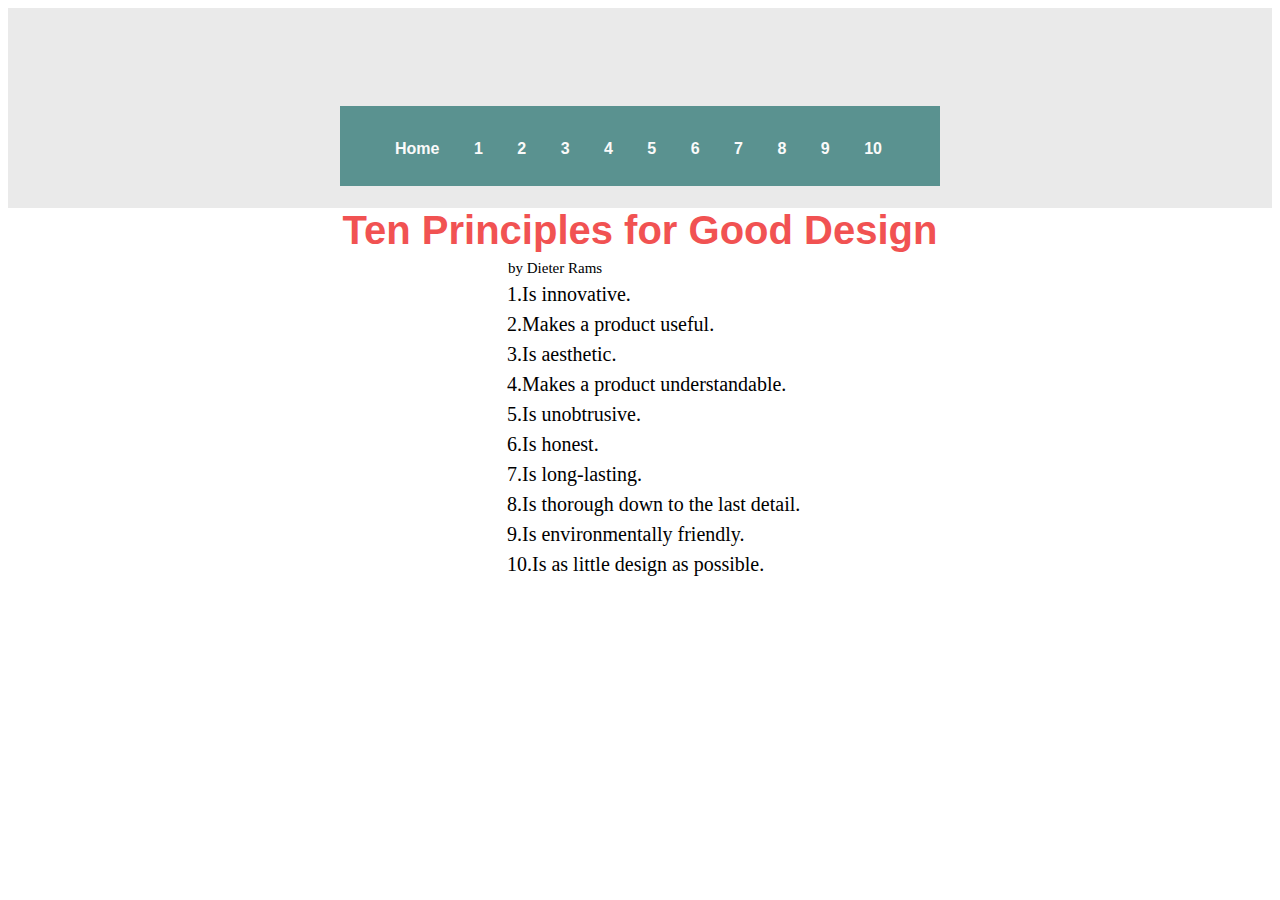
<file: site/index.html>
<!DOCTYPE html>
<html>
<head>
   <meta charset="utf-8">
   <meta name="viewport" content="width=device-width,initial-scale=1">
   <title>JiaJun Feng(jiajunfeng17) | Assignment 1 | Web Design | Queens College
   </title>
   <link rel="stylesheet" type="text/css" href="css/style.css">
</head>
<body>
   <div id="nav"><br>
         <div id="nav_wrapper"><br>
               <ul>
                  <li><a href="index.html">Home</a></li>
                  <li><a href="1.html">1</a></li>
                  <li><a href="2.html">2</a></li>
                  <li><a href="3.html">3</a></li>
                  <li><a href="4.html">4</a></li>
                  <li><a href="5.html">5</a></li>
                  <li><a href="6.html">6</a></li>
                  <li><a href="7.html">7</a></li>
                  <li><a href="8.html">8</a></li>
                  <li><a href="9.html">9</a></li>
                  <li><a href="10.html">10</a></li>
               </ul>
         </div>
   </div>
<div>
   <h1>Ten Principles for Good Design</h1>
</div>
   <h2>by Dieter Rams</h2>
   <p>
      1.Is innovative.<br>
      2.Makes a product useful.<br>
      3.Is aesthetic.<br>
      4.Makes a product understandable.<br>
      5.Is unobtrusive.<br>
      6.Is honest.<br>
      7.Is long-lasting.<br>
      8.Is thorough down to the last detail.<br>
      9.Is environmentally friendly.<br>
      10.Is as little design as possible.<br>
   </p> 



</html>
</file>
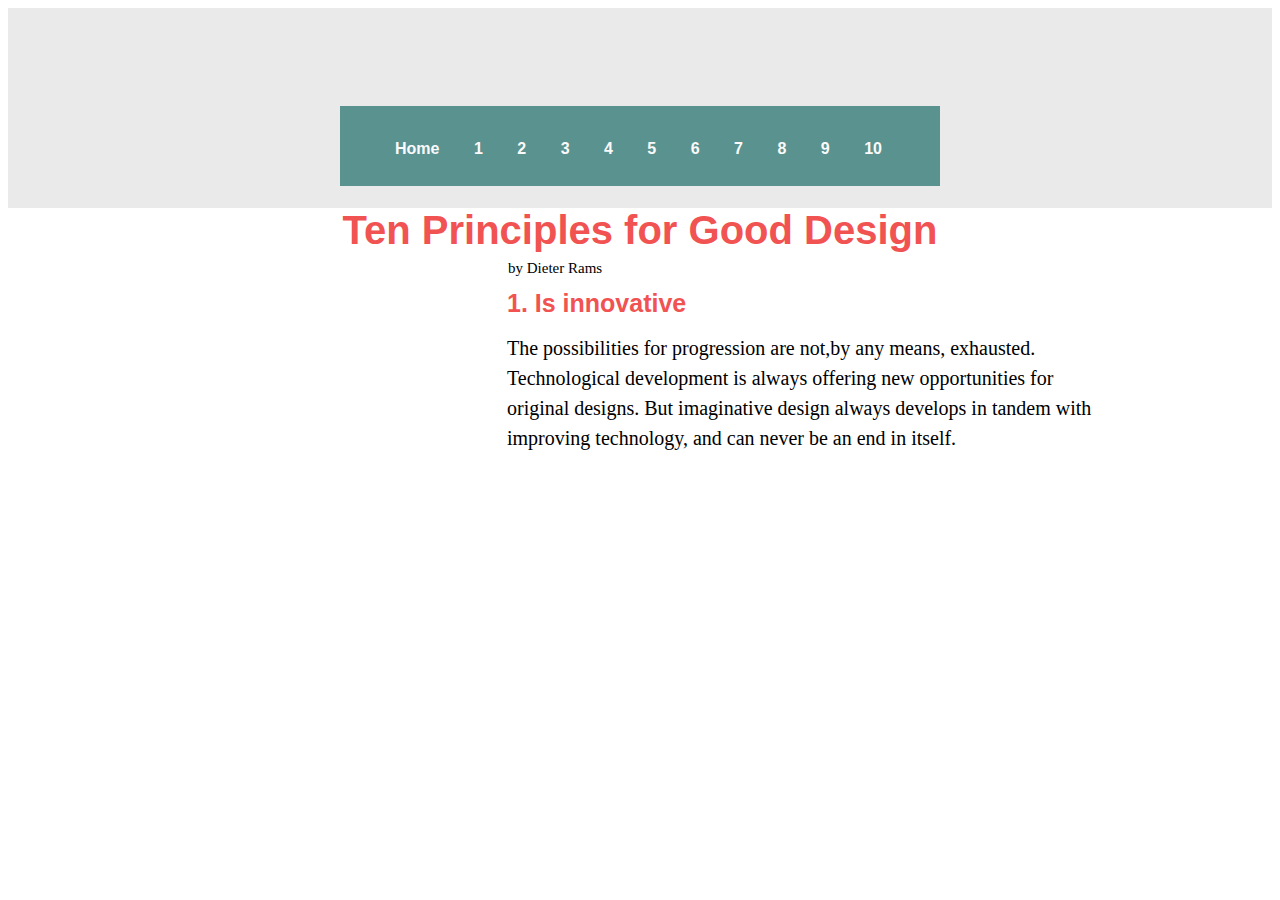
<file: site/1.html>
<!DOCTYPE html>
<html>
<head>
   <meta charset="utf-8">
   <meta name="viewport" content="width=device-width,initial-scale=1">
   <title>JiaJun Feng(jiajunfeng17) | Assignment 1 | Web Design | Queens College
   </title>
   <link rel="stylesheet" type="text/css" href="css/style.css">
</head>
<body>
   <div id="nav"><br>
         <div id="nav_wrapper"><br>
               <ul>
                  <li><a href="index.html">Home</a></li>
                  <li><a href="1.html">1</a></li>
                  <li><a href="2.html">2</a></li>
                  <li><a href="3.html">3</a></li>
                  <li><a href="4.html">4</a></li>
                  <li><a href="5.html">5</a></li>
                  <li><a href="6.html">6</a></li>
                  <li><a href="7.html">7</a></li>
                  <li><a href="8.html">8</a></li>
                  <li><a href="9.html">9</a></li>
                  <li><a href="10.html">10</a></li>
               </ul>
         </div>
   </div>
   <div>
   <h1>Ten Principles for Good Design</h1>
</div>
   <h2>by Dieter Rams</h2>
   <h3>1. Is innovative</h3>
   <p>
     The possibilities for progression are not,by any means, exhausted. Technological development is always offering new opportunities for original designs. But imaginative design always develops in tandem with improving technology, and can never be an end in itself.
   </p>
</html>
</file>
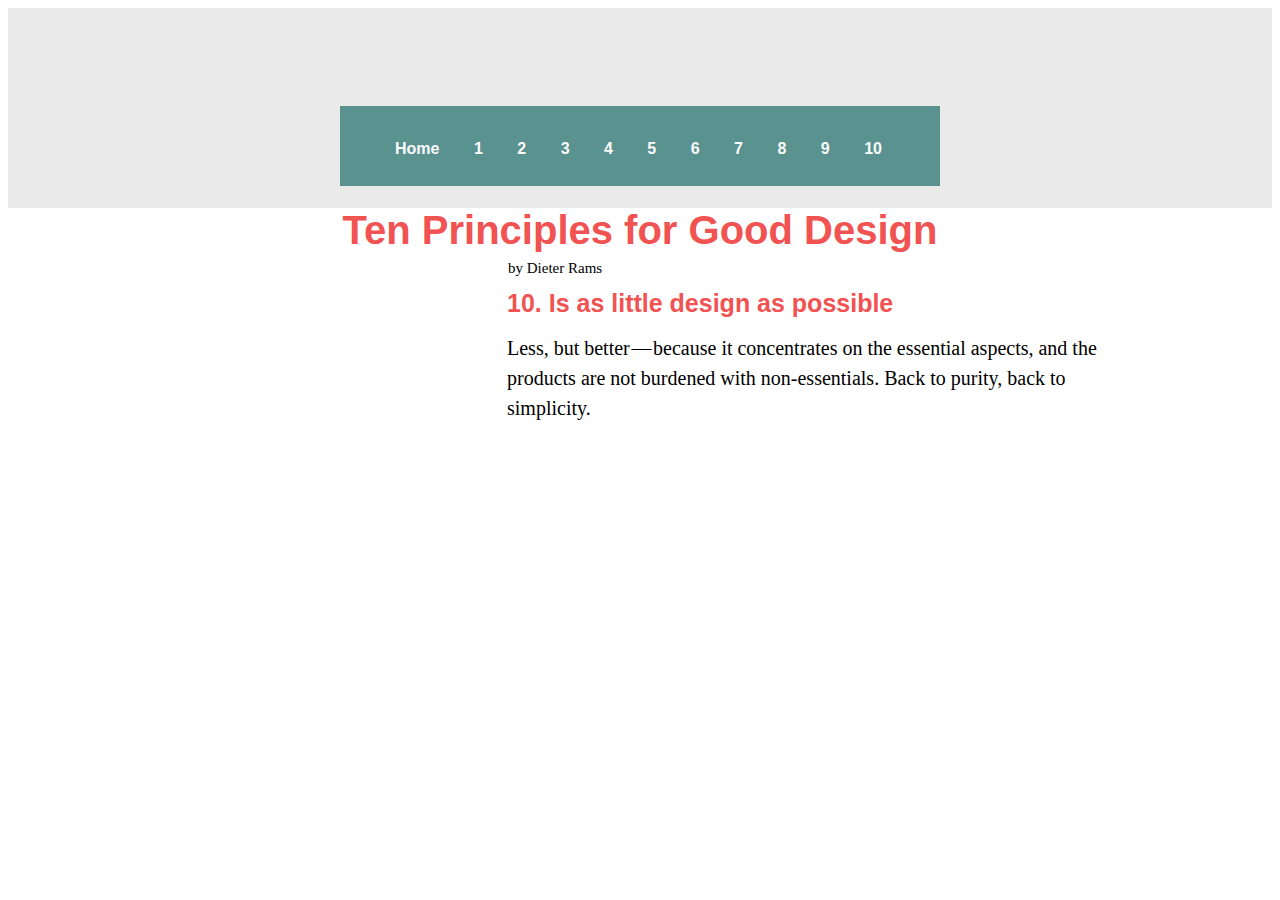
<file: site/10.html>
<!DOCTYPE html>
<html>
<head>
   <meta charset="utf-8">
   <meta name="viewport" content="width=device-width,initial-scale=1">
   <title>JiaJun Feng(jiajunfeng17) | Assignment 1 | Web Design | Queens College
   </title>
   <link rel="stylesheet" type="text/css" href="css/style.css">
</head>
<body>
   <div id="nav"><br>
         <div id="nav_wrapper"><br>
               <ul>
                  <li><a href="index.html">Home</a></li>
                  <li><a href="1.html">1</a></li>
                  <li><a href="2.html">2</a></li>
                  <li><a href="3.html">3</a></li>
                  <li><a href="4.html">4</a></li>
                  <li><a href="5.html">5</a></li>
                  <li><a href="6.html">6</a></li>
                  <li><a href="7.html">7</a></li>
                  <li><a href="8.html">8</a></li>
                  <li><a href="9.html">9</a></li>
                  <li><a href="10.html">10</a></li>
               </ul>
         </div>
   </div>
   <div>
   <h1>Ten Principles for Good Design</h1>
</div>
   <h2>by Dieter Rams</h2>
   <h3>10. Is as little design as possible</h3>
   <p>
Less, but better — because it concentrates on the essential aspects, and the products are not burdened with non-essentials. Back to purity, back to simplicity.   </p>
</html>
</file>
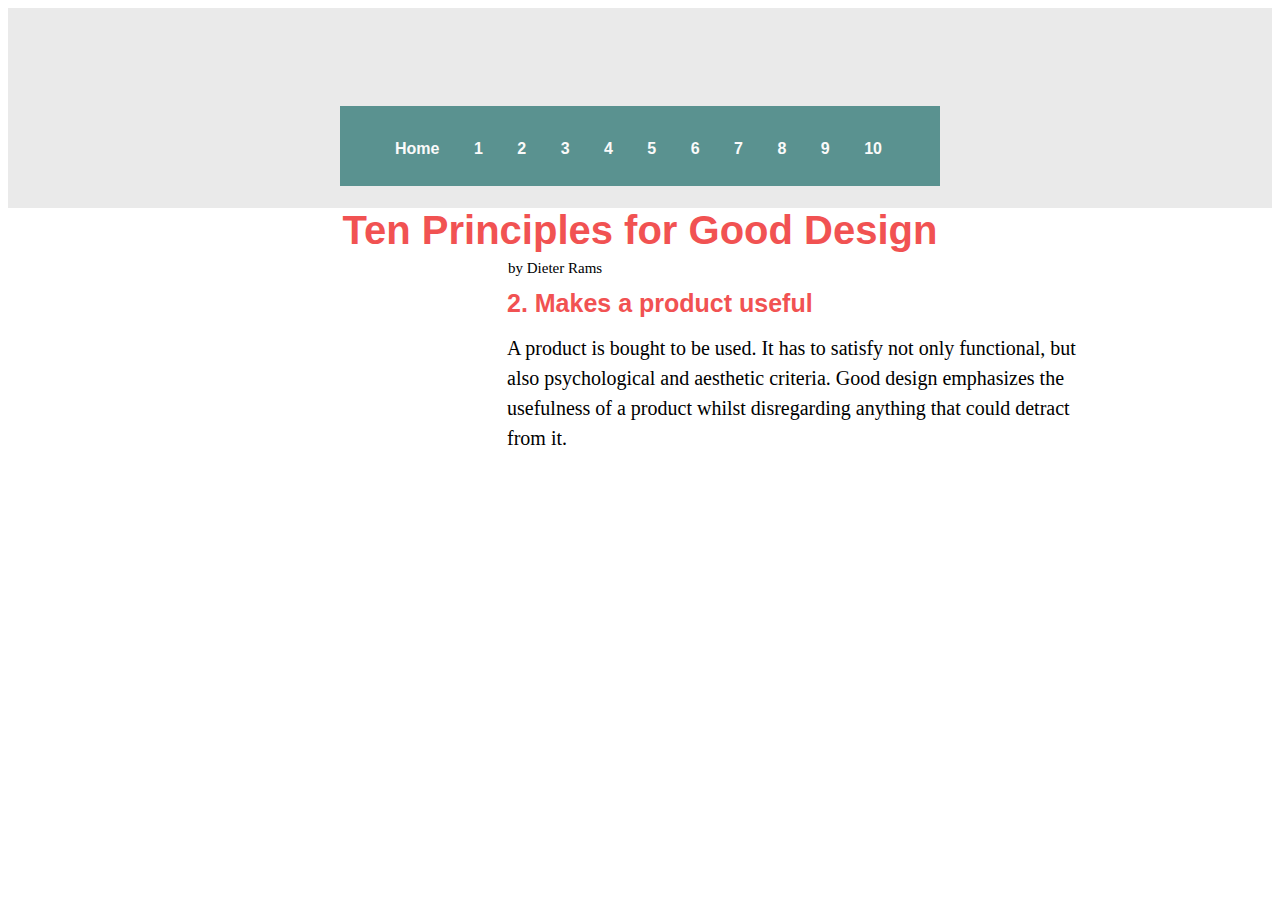
<file: site/2.html>
<!DOCTYPE html>
<html>
<head>
   <meta charset="utf-8">
   <meta name="viewport" content="width=device-width,initial-scale=1">
   <title>JiaJun Feng(jiajunfeng17) | Assignment 1 | Web Design | Queens College
   </title>
   <link rel="stylesheet" type="text/css" href="css/style.css">
</head>
<body>
   <div id="nav"><br>
         <div id="nav_wrapper"><br>
               <ul>
                  <li><a href="index.html">Home</a></li>
                  <li><a href="1.html">1</a></li>
                  <li><a href="2.html">2</a></li>
                  <li><a href="3.html">3</a></li>
                  <li><a href="4.html">4</a></li>
                  <li><a href="5.html">5</a></li>
                  <li><a href="6.html">6</a></li>
                  <li><a href="7.html">7</a></li>
                  <li><a href="8.html">8</a></li>
                  <li><a href="9.html">9</a></li>
                  <li><a href="10.html">10</a></li>
               </ul>
         </div>
   </div>
   <div>
   <h1>Ten Principles for Good Design</h1>
</div>
   <h2>by Dieter Rams</h2>
   <h3>2. Makes a product useful</h3>
   <p>
     A product is bought to be used. It has to satisfy not only functional, but also psychological and aesthetic criteria. Good design emphasizes the usefulness of a product whilst disregarding anything that could detract from it.
   </p>
</html>
</file>
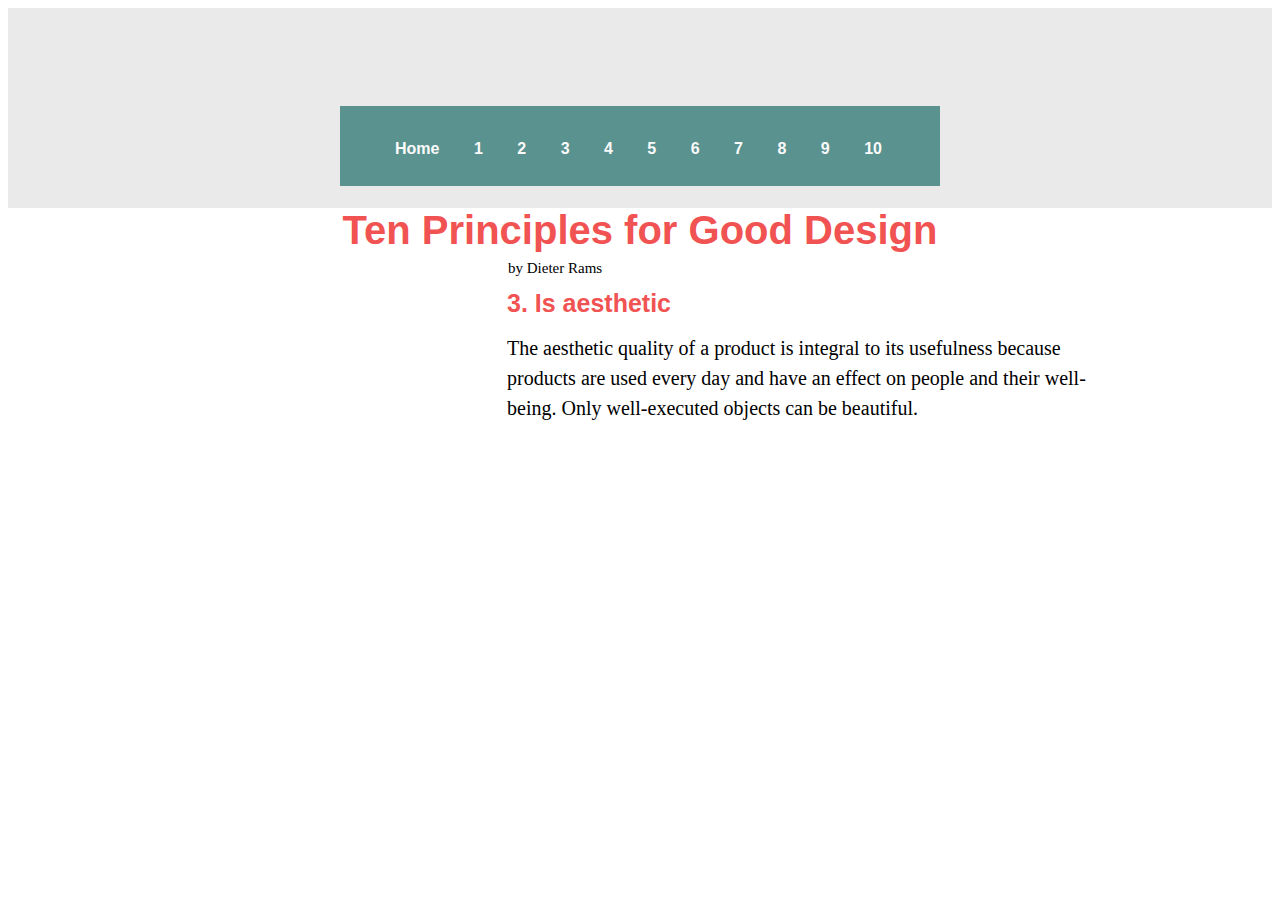
<file: site/3.html>
<!DOCTYPE html>
<html>
<head>
   <meta charset="utf-8">
   <meta name="viewport" content="width=device-width,initial-scale=1">
   <title>JiaJun Feng(jiajunfeng17) | Assignment 1 | Web Design | Queens College
   </title>
   <link rel="stylesheet" type="text/css" href="css/style.css">
</head>
<body>
   <div id="nav"><br>
         <div id="nav_wrapper"><br>
               <ul>
                  <li><a href="index.html">Home</a></li>
                  <li><a href="1.html">1</a></li>
                  <li><a href="2.html">2</a></li>
                  <li><a href="3.html">3</a></li>
                  <li><a href="4.html">4</a></li>
                  <li><a href="5.html">5</a></li>
                  <li><a href="6.html">6</a></li>
                  <li><a href="7.html">7</a></li>
                  <li><a href="8.html">8</a></li>
                  <li><a href="9.html">9</a></li>
                  <li><a href="10.html">10</a></li>
               </ul>
         </div>
   </div>
   <div>
   <h1>Ten Principles for Good Design</h1>
</div>
   <h2>by Dieter Rams</h2>
   <h3>3. Is aesthetic</h3>
   <p>
     The aesthetic quality of a product is integral to its usefulness because products are used every day and have an effect on people and their well-being. Only well-executed objects can be beautiful.
   </p>
</html>
</file>
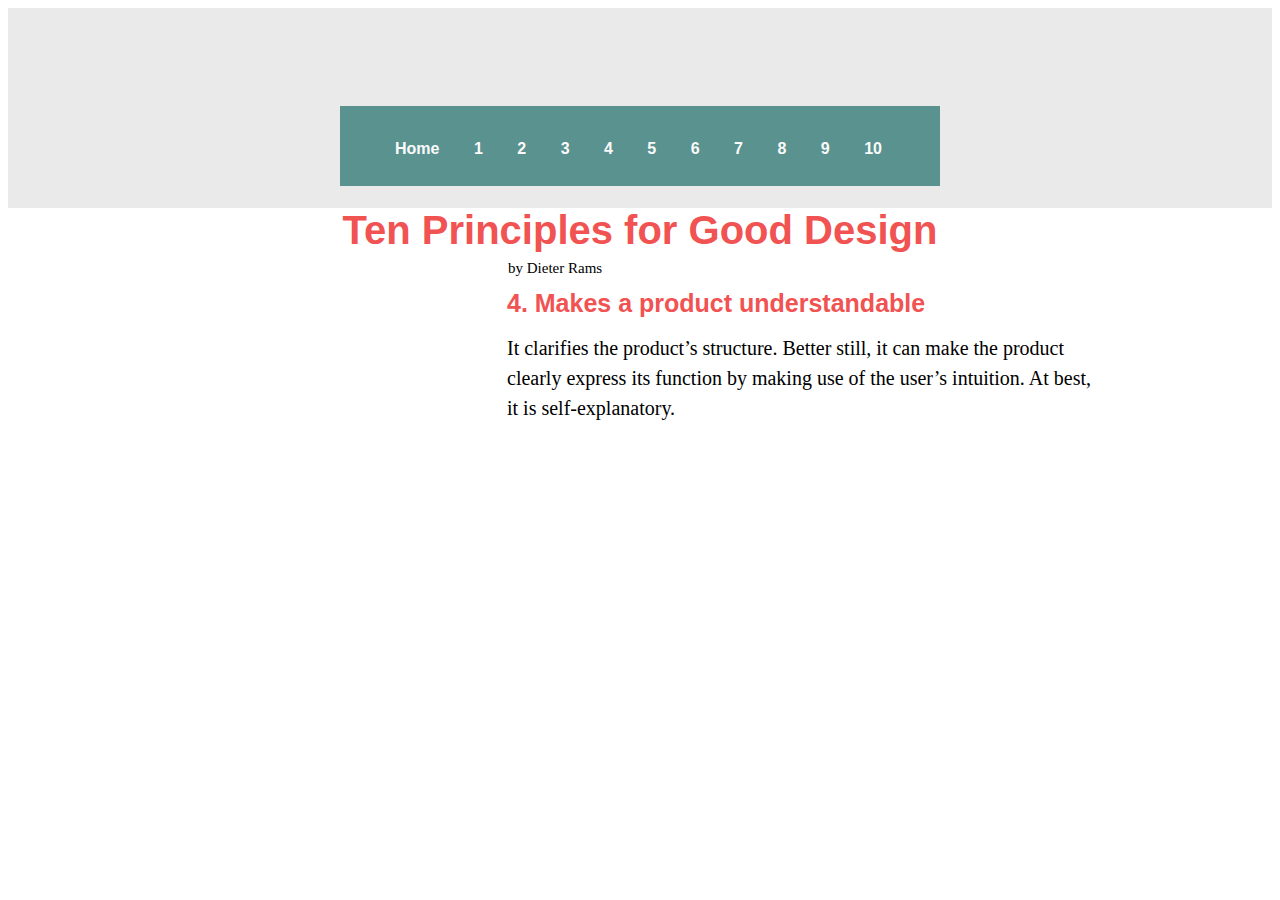
<file: site/4.html>
<!DOCTYPE html>
<html>
<head>
   <meta charset="utf-8">
   <meta name="viewport" content="width=device-width,initial-scale=1">
   <title>JiaJun Feng(jiajunfeng17) | Assignment 1 | Web Design | Queens College
   </title>
   <link rel="stylesheet" type="text/css" href="css/style.css">
</head>
<body>
   <div id="nav"><br>
         <div id="nav_wrapper"><br>
               <ul>
                  <li><a href="index.html">Home</a></li>
                  <li><a href="1.html">1</a></li>
                  <li><a href="2.html">2</a></li>
                  <li><a href="3.html">3</a></li>
                  <li><a href="4.html">4</a></li>
                  <li><a href="5.html">5</a></li>
                  <li><a href="6.html">6</a></li>
                  <li><a href="7.html">7</a></li>
                  <li><a href="8.html">8</a></li>
                  <li><a href="9.html">9</a></li>
                  <li><a href="10.html">10</a></li>
               </ul>
         </div>
   </div>
   <div>
   <h1>Ten Principles for Good Design</h1>
</div>
   <h2>by Dieter Rams</h2>
   <h3>4. Makes a product understandable</h3>
   <p>
     It clarifies the product’s structure. Better still, it can make the product clearly express its function by making use of the user’s intuition. At best, it is self-explanatory.
   </p>
</html>
</file>
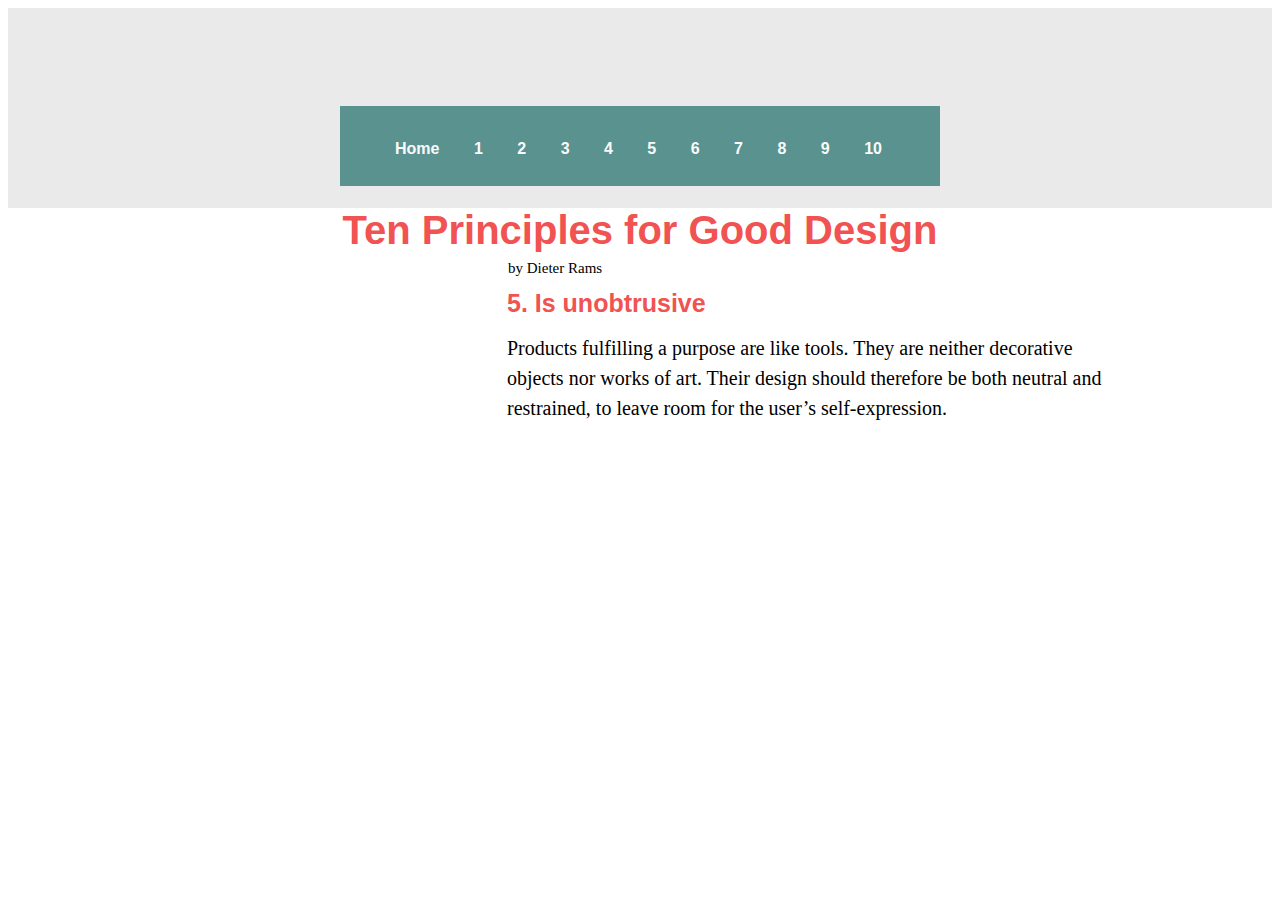
<file: site/5.html>
<!DOCTYPE html>
<html>
<head>
   <meta charset="utf-8">
   <meta name="viewport" content="width=device-width,initial-scale=1">
   <title>JiaJun Feng(jiajunfeng17) | Assignment 1 | Web Design | Queens College
   </title>
   <link rel="stylesheet" type="text/css" href="css/style.css">
</head>
<body>
   <div id="nav"><br>
         <div id="nav_wrapper"><br>
               <ul>
                  <li><a href="index.html">Home</a></li>
                  <li><a href="1.html">1</a></li>
                  <li><a href="2.html">2</a></li>
                  <li><a href="3.html">3</a></li>
                  <li><a href="4.html">4</a></li>
                  <li><a href="5.html">5</a></li>
                  <li><a href="6.html">6</a></li>
                  <li><a href="7.html">7</a></li>
                  <li><a href="8.html">8</a></li>
                  <li><a href="9.html">9</a></li>
                  <li><a href="10.html">10</a></li>
               </ul>
         </div>
   </div>
   <div>
   <h1>Ten Principles for Good Design</h1>
</div>
   <h2>by Dieter Rams</h2>
   <h3>5. Is unobtrusive</h3>
   <p>
     Products fulfilling a purpose are like tools. They are neither decorative objects nor works of art. Their design should therefore be both neutral and restrained, to leave room for the user’s self-expression.
   </p>
</html>
</file>
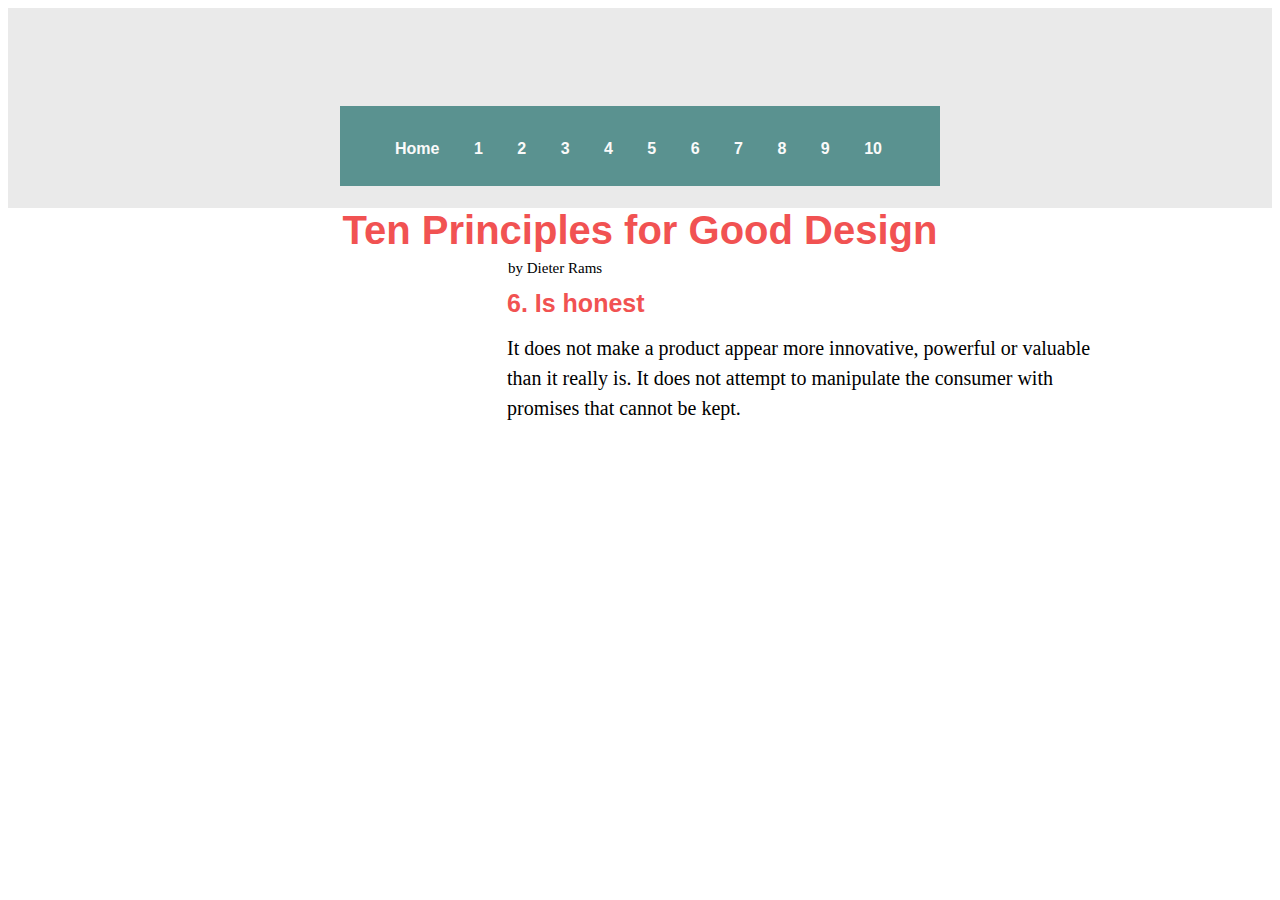
<file: site/6.html>
<!DOCTYPE html>
<html>
<head>
   <meta charset="utf-8">
   <meta name="viewport" content="width=device-width,initial-scale=1">
   <title>JiaJun Feng(jiajunfeng17) | Assignment 1 | Web Design | Queens College
   </title>
   <link rel="stylesheet" type="text/css" href="css/style.css">
</head>
<body>
   <div id="nav"><br>
         <div id="nav_wrapper"><br>
               <ul>
                  <li><a href="index.html">Home</a></li>
                  <li><a href="1.html">1</a></li>
                  <li><a href="2.html">2</a></li>
                  <li><a href="3.html">3</a></li>
                  <li><a href="4.html">4</a></li>
                  <li><a href="5.html">5</a></li>
                  <li><a href="6.html">6</a></li>
                  <li><a href="7.html">7</a></li>
                  <li><a href="8.html">8</a></li>
                  <li><a href="9.html">9</a></li>
                  <li><a href="10.html">10</a></li>
               </ul>
         </div>
   </div>
   <div>
   <h1>Ten Principles for Good Design</h1>
</div>
   <h2>by Dieter Rams</h2>
   <h3>6. Is honest</h3>
   <p>
     It does not make a product appear more innovative, powerful or valuable than it really is. It does not attempt to manipulate the consumer with promises that cannot be kept.
   </p>
</html>
</file>
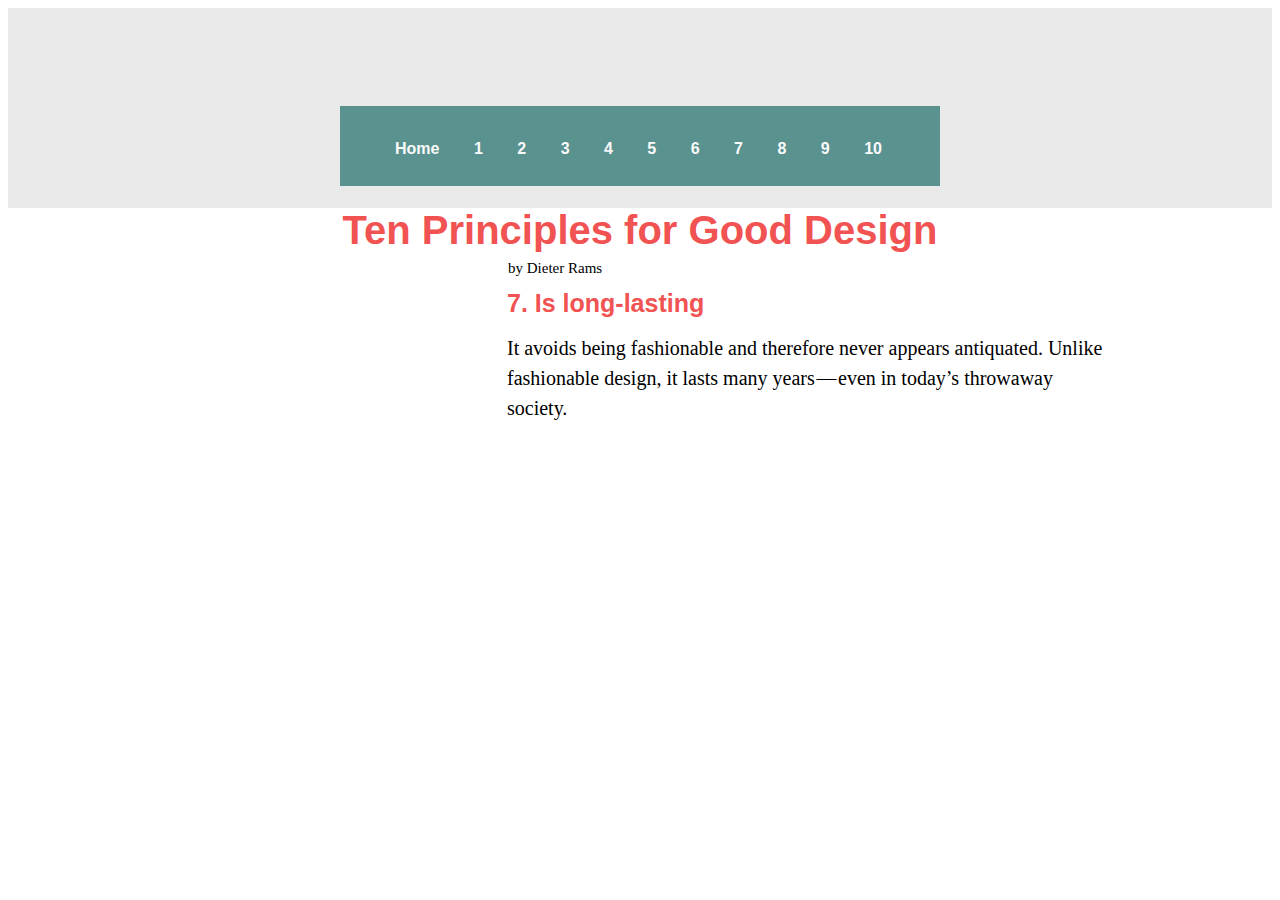
<file: site/7.html>
<!DOCTYPE html>
<html>
<head>
   <meta charset="utf-8">
   <meta name="viewport" content="width=device-width,initial-scale=1">
   <title>JiaJun Feng(jiajunfeng17) | Assignment 1 | Web Design | Queens College
   </title>
   <link rel="stylesheet" type="text/css" href="css/style.css">
</head>
<body>
   <div id="nav"><br>
         <div id="nav_wrapper"><br>
               <ul>
                  <li><a href="index.html">Home</a></li>
                  <li><a href="1.html">1</a></li>
                  <li><a href="2.html">2</a></li>
                  <li><a href="3.html">3</a></li>
                  <li><a href="4.html">4</a></li>
                  <li><a href="5.html">5</a></li>
                  <li><a href="6.html">6</a></li>
                  <li><a href="7.html">7</a></li>
                  <li><a href="8.html">8</a></li>
                  <li><a href="9.html">9</a></li>
                  <li><a href="10.html">10</a></li>
               </ul>
         </div>
   </div>
   <div>
   <h1>Ten Principles for Good Design</h1>
</div>
   <h2>by Dieter Rams</h2>
   <h3>7. Is long-lasting</h3>
   <p>
     It avoids being fashionable and therefore never appears antiquated. Unlike fashionable design, it lasts many years — even in today’s throwaway society.
   </p>
</html>
</file>
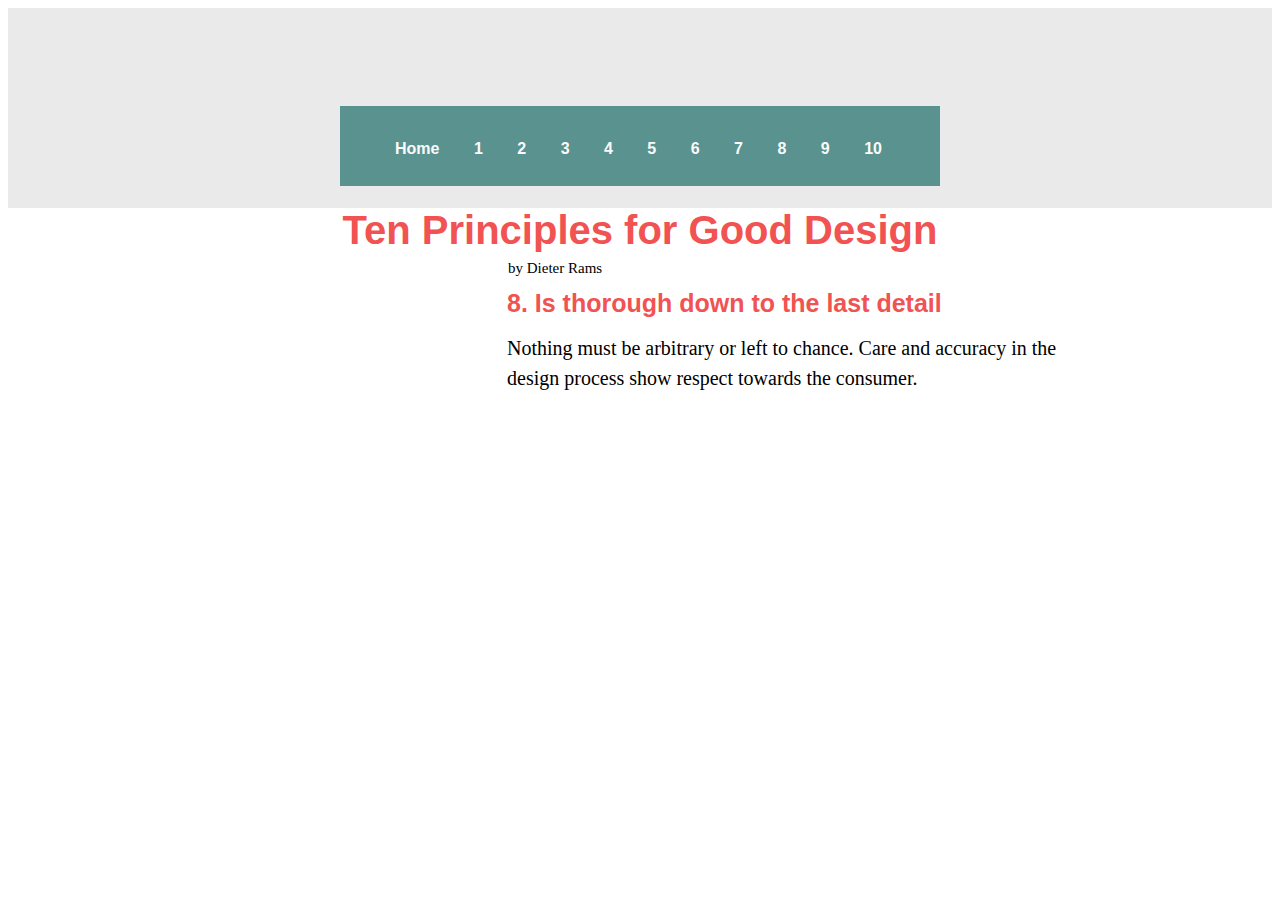
<file: site/8.html>
<!DOCTYPE html>
<html>
<head>
   <meta charset="utf-8">
   <meta name="viewport" content="width=device-width,initial-scale=1">
   <title>JiaJun Feng(jiajunfeng17) | Assignment 1 | Web Design | Queens College
   </title>
   <link rel="stylesheet" type="text/css" href="css/style.css">
</head>
<body>
   <div id="nav"><br>
         <div id="nav_wrapper"><br>
               <ul>
                  <li><a href="index.html">Home</a></li>
                  <li><a href="1.html">1</a></li>
                  <li><a href="2.html">2</a></li>
                  <li><a href="3.html">3</a></li>
                  <li><a href="4.html">4</a></li>
                  <li><a href="5.html">5</a></li>
                  <li><a href="6.html">6</a></li>
                  <li><a href="7.html">7</a></li>
                  <li><a href="8.html">8</a></li>
                  <li><a href="9.html">9</a></li>
                  <li><a href="10.html">10</a></li>
               </ul>
         </div>
   </div>
   <div>
   <h1>Ten Principles for Good Design</h1>
</div>
   <h2>by Dieter Rams</h2>
   <h3>8. Is thorough down to the last detail</h3>
   <p>
Nothing must be arbitrary or left to chance. Care and accuracy in the design process show respect towards the consumer.   </p>
</html>
</file>
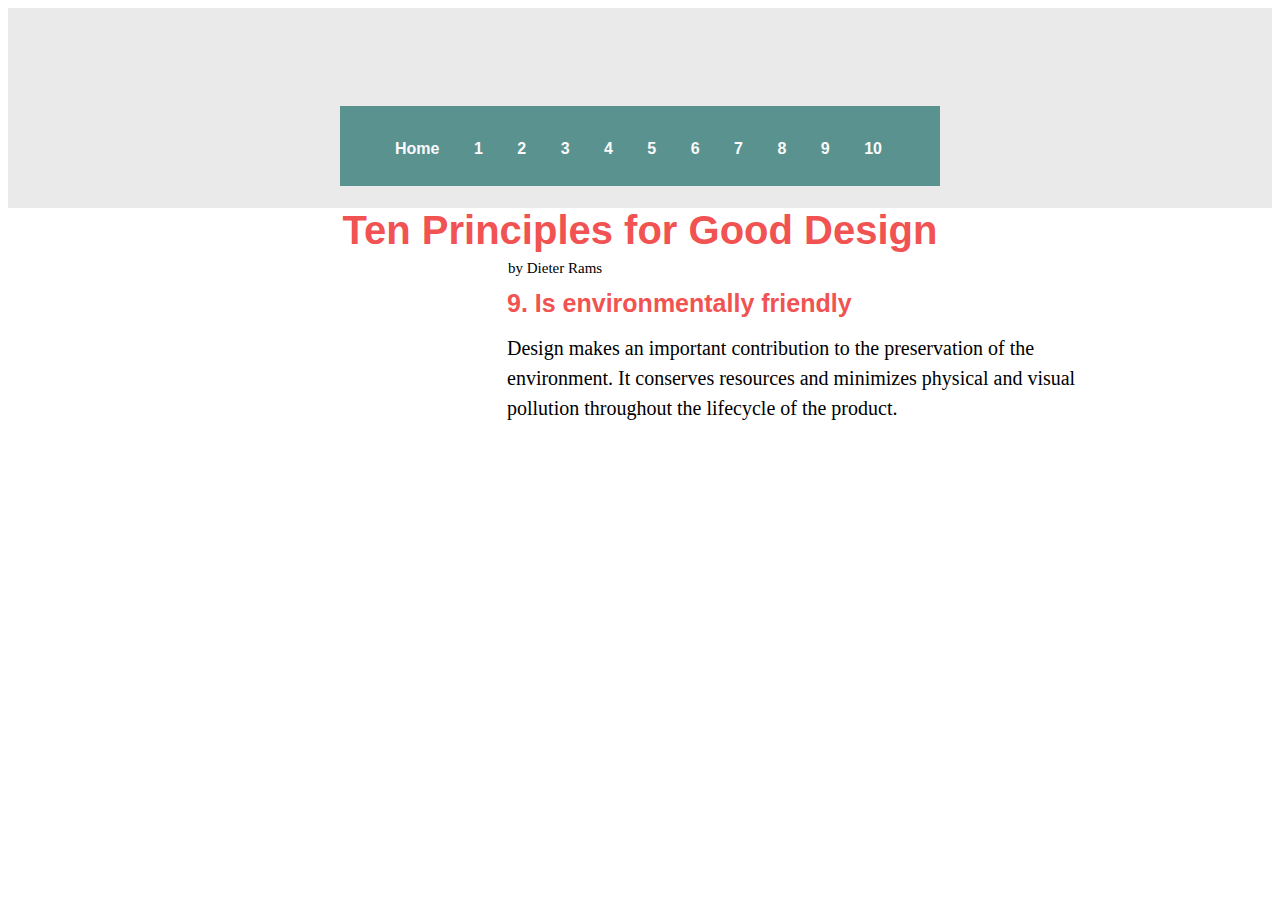
<file: site/9.html>
</html>
<!DOCTYPE html>
<html>
<head>
   <meta charset="utf-8">
   <meta name="viewport" content="width=device-width,initial-scale=1">
   <title>JiaJun Feng(jiajunfeng17) | Assignment 1 | Web Design | Queens College
   </title>
   <link rel="stylesheet" type="text/css" href="css/style.css">
</head>
<body>
   <div id="nav"><br>
         <div id="nav_wrapper"><br>
               <ul>
                  <li><a href="index.html">Home</a></li>
                  <li><a href="1.html">1</a></li>
                  <li><a href="2.html">2</a></li>
                  <li><a href="3.html">3</a></li>
                  <li><a href="4.html">4</a></li>
                  <li><a href="5.html">5</a></li>
                  <li><a href="6.html">6</a></li>
                  <li><a href="7.html">7</a></li>
                  <li><a href="8.html">8</a></li>
                  <li><a href="9.html">9</a></li>
                  <li><a href="10.html">10</a></li>
               </ul>
         </div>
   </div>
   <div>
   <h1>Ten Principles for Good Design</h1>
</div>
   <h2>by Dieter Rams</h2>
   <h3>9. Is environmentally friendly</h3>
   <p>
Design makes an important contribution to the preservation of the environment. It conserves resources and minimizes physical and visual pollution throughout the lifecycle of the product.</p>
</html>
</file>
<file: site/css/style.css>
body{

	font-family: arial, sans-serif;
}
#nav{
	width:100%;
	height: 200px;
	background: #eaeaea;
}
#nav_wrapper{
	height: 80px;
	width: 600px;
	background: #377D7A;
	margin-top: 80px;
	margin-left: auto;
	margin-right: auto;
	opacity: 0.8;
	fiter:alpha (opacity=80);
}

#nav_wrapper ul li{
	list-style: none;
	display: inline;
	font-weight: bold;
	padding: 15px;
}
#nav_wrapper a{
	color: white;
	text-decoration: none;
}
#nav_wrapper ul li:hover{
	background: #f15252;
	transition: all 0.45s;
}
h1 {display:block;
	font-size: 40px;
	width: 600px;
	color:#f15252;
	margin-top: auto;
	margin-left: auto;
	margin-right: auto;
	text-align: center;
}

h2	 {display:block;
	font-size:15px;
	width: 600px;
	margin-top: -20px;
	margin-left: 500px;
	margin-right: auto;
	font-family: georgia;
	font-weight: lighter;
	}

h3 {display:block;
	font-size: 25px;
	width: 600px;
	color:#f15252;
	margin-top: auto;
	margin-left: 499px;
	margin-right: auto;
	}
p {display:block;
	width:600px;
	font-family:georgia;
	font-size: 20px;
	text-align: left;
	margin-top:-10px;
	margin-left: 499px;
	margin-right: auto;
	line-height: 30px;
}
</file>
